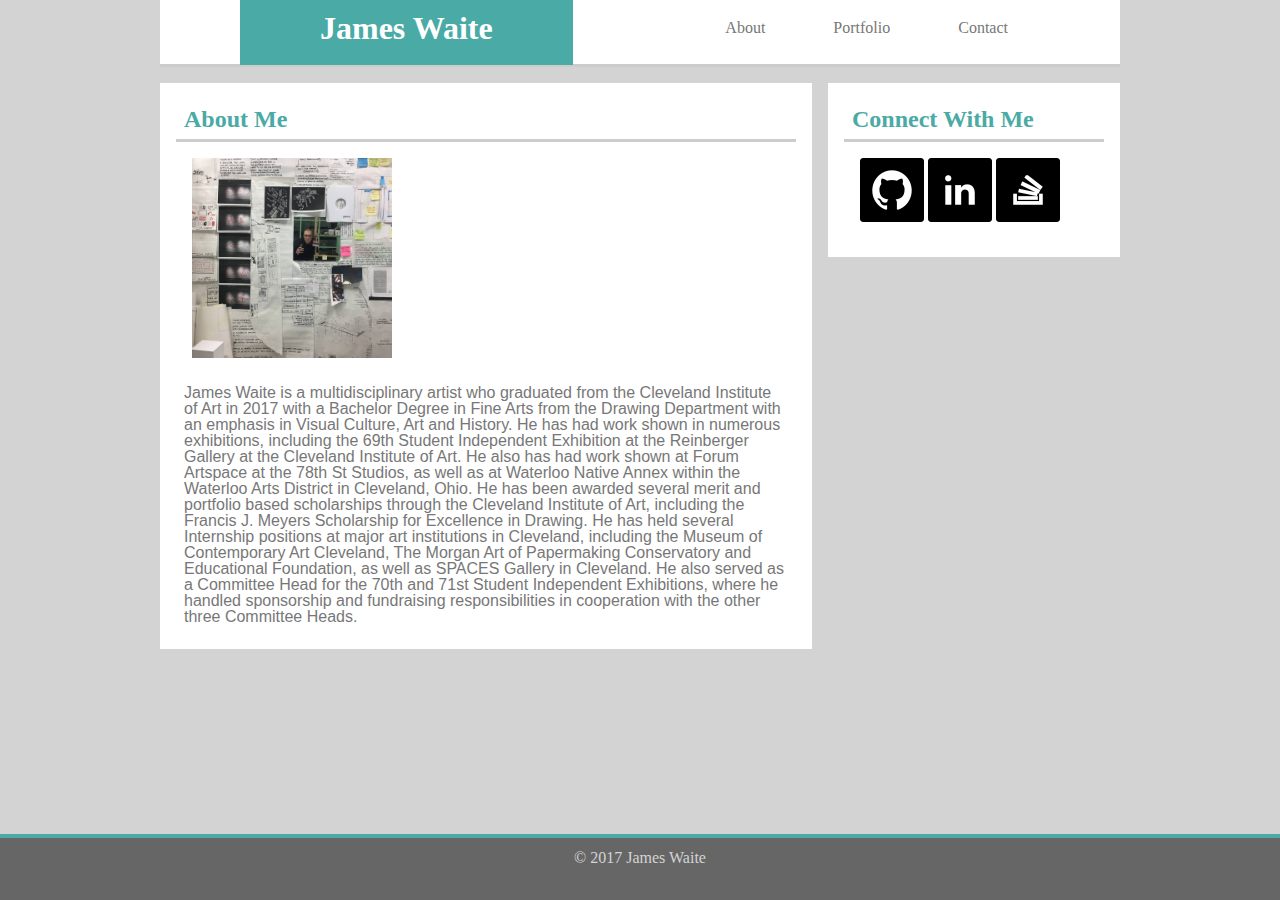
<file: index.html>
<!DOCTYPE html>
<html lang="us-en">
<head>

	<meta charset="UTF-8">
	<title>James Waite - About</title>
	<link rel="stylesheet" type="text/css" href="assets/css/reset.css">
	<link rel="stylesheet" type="text/css" href="assets/css/style.css">

</head>

<body id="main">
	
	<header>
    	<h1>James Waite</h1>
        	<nav>
            	<ul>
                	<a href="index.html" class="headLink"><li>About</li></a>
                	<a href="portfolio.html" class="headLink"><li>Portfolio</li></a>
                	<a href="contact.html" class="headLink"><li>Contact</li></a>
            	</ul>
        	</nav>
	</header>
	
	<div id="main">
		<div id="mainContent">

			<h2>About Me</h2>

			<img src="assets/images/profilepic.jpg" alt="Profile Picture" style="width:200px;height:200px;">
			
			<p>
				James Waite is a multidisciplinary artist who graduated from the Cleveland Institute of Art in 2017 with a Bachelor Degree in Fine Arts from the Drawing Department with an emphasis in Visual Culture, Art and History. He has had work shown in numerous exhibitions, including the 69th Student Independent Exhibition at the Reinberger Gallery at the Cleveland Institute of Art. He also has had work shown at Forum Artspace at the 78th St Studios, as well as at Waterloo Native Annex within the Waterloo Arts District in Cleveland, Ohio. He has been awarded several merit and portfolio based scholarships through the Cleveland Institute of Art, including the Francis J. Meyers Scholarship for Excellence in Drawing. He has held several Internship positions at major art institutions in Cleveland, including the Museum of Contemporary Art Cleveland, The Morgan Art of Papermaking Conservatory and Educational Foundation, as well as SPACES Gallery in Cleveland. He also served as a Committee Head for the 70th and 71st Student Independent Exhibitions, where he handled sponsorship and fundraising responsibilities in cooperation with the other three Committee Heads.
			</p>
		
		</div>

		<div id="sidebar">
			<h2>Connect With Me</h2>
			<ul>
				<a href="https://github.com/waitjameswaite" target="none"><img src="assets/images/if_github-square-social-media_764894.png" alt="gitHub" style="width:64px;height:64px"></a>
				<a href="https://www.linkedin.com/in/james-waite-265913139/" target="none"><img src="assets/images/if_linkedin-square-social-media_764863.png" alt="LinkedIn" style="width:64px;height:64px"></a>
				<a href="https://stackoverflow.com/users/8185106/waitjameswaite" target="none"><img src="assets/images/if_stackoverflow-square-social-media_764872.png" alt="StackOverflow" style="width:64px;height:64px"></a>
			</ul>
		</div>

	</div>

	<footer>
		&#169; 2017 James Waite
	</footer>
	
</body>
</html>
</file>
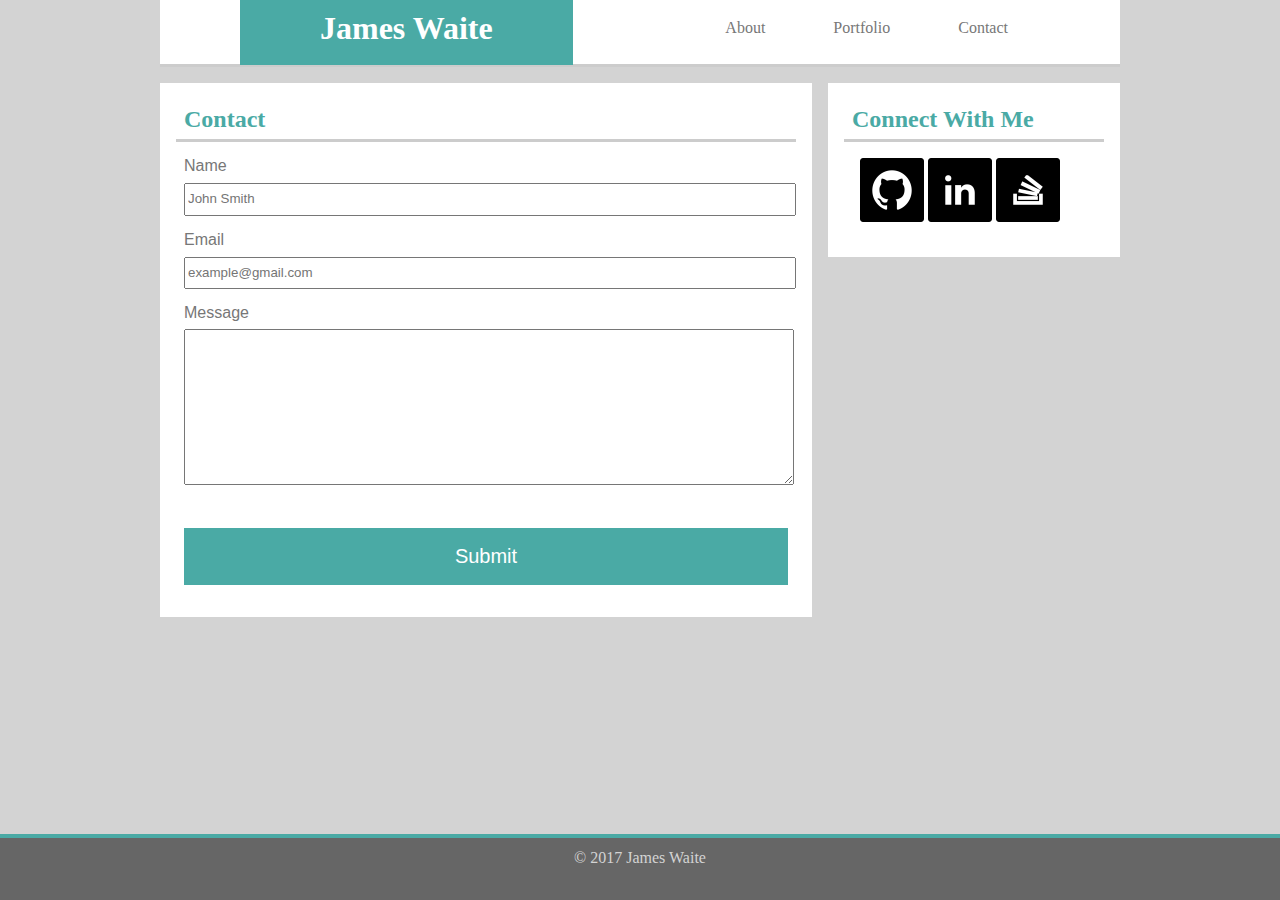
<file: contact.html>
<!DOCTYPE html>
<html lang="us-en">
<head>

	<meta charset="UTF-8">
	<title>James Waite - Contact Me</title>
	<link rel="stylesheet" type="text/css" href="assets/css/reset.css">
	<link rel="stylesheet" type="text/css" href="assets/css/style.css">

</head>

<body id="main">

	<header>
    	<h1>James Waite</h1>
        	<nav>
            	<ul>
                	<a href="index.html" class="headLink"><li>About</li></a>
                	<a href="portfolio.html" class="headLink"><li>Portfolio</li></a>
                	<a href="contact.html" class="headLink"><li>Contact</li></a>
            	</ul>
        	</nav>
	</header>

    <div id="main">
        <div id="mainContent">

            <h2>Contact</h2>

			<form action="">
				Name<br>
				<input type="text" name="name" placeholder="John Smith">
				<br>
				Email<br>
				<input type="text" name="email" placeholder="example@gmail.com">
				<br>
				Message<br>
				<textarea name="message" rows="10" cols="30"></textarea>
				<br><br>
				<input id="button" type="submit" value="Submit">
			</form>

        </div>
    </div>

    <div id="sidebar">
        <h2>Connect With Me</h2>
        <ul>
            <a href="https://github.com/waitjameswaite"  target="none"><img src="assets/images/if_github-square-social-media_764894.png" alt="gitHub" style="width:64px;height:64px"></a>
            <a href="https://www.linkedin.com/in/james-waite-265913139/"  target="none"><img src="assets/images/if_linkedin-square-social-media_764863.png" alt="LinkedIn" style="width:64px;height:64px"></a>
            <a href="https://stackoverflow.com/users/8185106/waitjameswaite"  target="none"><img src="assets/images/if_stackoverflow-square-social-media_764872.png" alt="StackOverflow" style="width:64px;height:64px"></a>
        </ul>
    </div>

   	<footer>
		&#169; 2017 James Waite
	</footer>

</body>
</html>
</file>
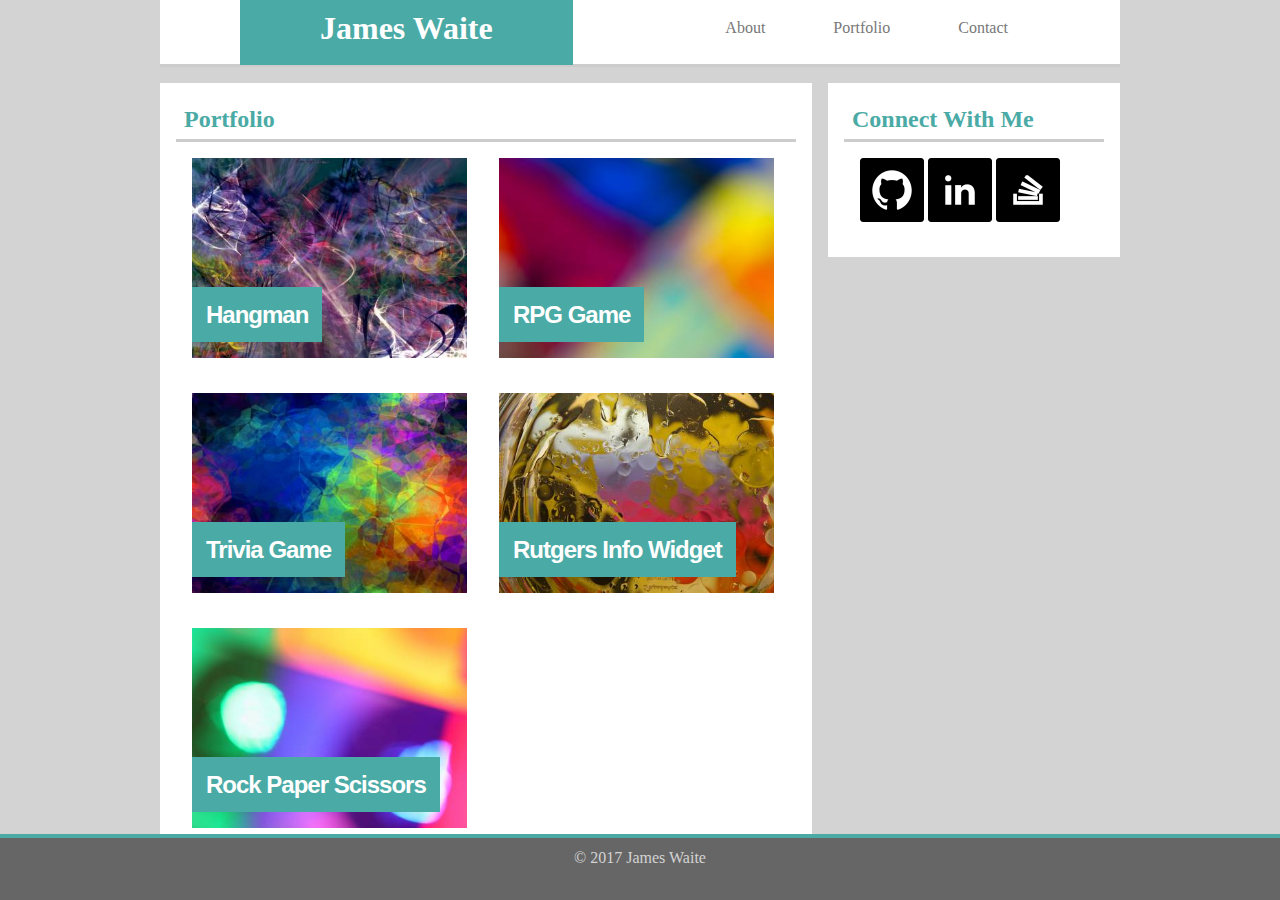
<file: portfolio.html>
<!DOCTYPE html>
<html lang="us-en">
<head>

	<meta charset="UTF-8">
	<title>James Waite - Portfolio</title>
    <link rel="stylesheet" type="text/css" href="assets/css/reset.css">
	<link rel="stylesheet" type="text/css" href="assets/css/style.css">

</head>

<body id="main">

	<header>
    	<h1>James Waite</h1>
        	<nav>
            	<ul>
                	<a href="index.html" class="headLink"><li>About</li></a>
                	<a href="portfolio.html" class="headLink"><li>Portfolio</li></a>
                	<a href="contact.html" class="headLink"><li>Contact</li></a>
            	</ul>
        	</nav>
	</header>

    <div id="main">
        <div id="mainContent">

            <h2>Portfolio</h2>

            <div class="image">
                <a href=""><img src="assets/images/abstract-q-c-400-300-1.jpg" alt="" style="width:275px;height:200px">
                    <h3><span>Hangman</span></h3>
                </a>
            </div>

            <div class="image">
                <a href=""><img src="assets/images/abstract-q-c-400-300-2.jpg" alt="" style="width:275px;height:200px">
                    <h3><span>RPG Game</span></h3>
                </a>
            </div>

            <div class="image">
                <a href=""><img src="assets/images/abstract-q-c-400-300-7.jpg" alt="" style="width:275px;height:200px">
                    <h3><span>Trivia Game</span></h3>
                </a>
            </div>

            <div class="image">
                <a href=""><img src="assets/images/abstract-q-c-400-300-8.jpg" alt="" style="width:275px;height:200px">
                    <h3><span>Rutgers Info Widget</span></h3>
                </a>
            </div>

            <div class="image">
                <a href=""><img src="assets/images/abstract-q-c-400-300-9.jpg" alt="" style="width:275px;height:200px">
                    <h3><span>Rock Paper Scissors</span></h3>
                </a>
            </div>

        </div>
    </div>

    <div id="sidebar">
        <h2>Connect With Me</h2>
        <ul>
            <a href="https://github.com/waitjameswaite" target="none"><img src="assets/images/if_github-square-social-media_764894.png" alt="gitHub" style="width:64px;height:64px"></a>
            <a href="https://www.linkedin.com/in/james-waite-265913139/" target="none"><img src="assets/images/if_linkedin-square-social-media_764863.png" alt="LinkedIn" style="width:64px;height:64px"></a>
            <a href="https://stackoverflow.com/users/8185106/waitjameswaite" target="none"><img src="assets/images/if_stackoverflow-square-social-media_764872.png" alt="StackOverflow" style="width:64px;height:64px"></a>
        </ul>
    </div>

    <br><br><br><br>

    <footer>
        &#169; 2017 James Waite
    </footer>

</body>
</html>
</file>
<file: assets/css/style.css>
html {
    position: relative;
    min-height: 100%;
}

header {
    position: relative;
    display: block;
    max-width: 960px;
    height: 2rem;
    margin: 0 auto;
    padding: 1rem 5rem;
    background: #ffffff;
    color: #fff;
    border-bottom: solid #cccccc;
/*    border-bottom-style: solid;
    border-bottom-color: #cccccc;*/
}

header h1 {
    line-height: 24px;
    font-size: 2rem;
    font-weight: 800;
    padding: 1.2rem 5rem;
    margin: 0;
    display: inline;
    background: #4aaaa5;
}

#main h2 {
    color: #4aaaa5;
    border-bottom: solid #cccccc;
}

nav {
    line-height: 24px;
    padding: 0;
    margin-bottom: 0;
    list-style: none;
    float: right;
    display: inline;
}

nav li {
    position: relative;
    display: inline-block;
    list-style-type: none;
    font-family: Georgia, Times, serif;
    color: #777777;
    padding: 0 2rem;
}

header nav ul a li:hover {
    text-decoration: underline;
}

#main {
    width: 960px;
    margin: 0 auto;
}

#mainContent {
    width: 620px;
    float: left;
    margin: 0 auto;
    padding: 1rem;
    margin-top: 1rem;
    background: white;
}

#mainContent h2 {
    font-size: 18pt;
    font-weight: 700;
    padding: 6pt;
}

#mainContent p {
    color: #777777;
    font-family: 'Arial', 'Helvetica Neue', Helvetica, sans-serif;
    line-height: 18pt
    padding: 12pt;
    margin: 6pt;
}

#mainContent img {
    padding: 6pt;
    margin: 6pt;
    overflow: auto;
}

#mainContent form {
    font-family: 'Arial', 'Helvetica Neue', Helvetica, sans-serif;
    color: #777777;
    padding: 6pt;
    line-height: 24pt;
}

#mainContent form input {
    margin-bottom: 6pt;
    line-height: 20pt;
    width: 100%;
}

#mainContent form textarea {
    width: 100%;
}

#button {
    background-color: #4aaaa5;
    border: none;
    color: white;
    padding: 15px 32px;
    text-align: center;
    width: 20px;
    text-decoration: none;
    display: inline-block;
    font-size: 20px;
    font-weight: 500;
}

#button:hover {
    cursor: pointer;
}

#sidebar {
    width: 260px;
    float: left;
    padding: 1rem;
    margin-left: 1rem;
    margin-top: 1rem;
    display: inline;
    list-style-type: none;
    background: white;
    color: #4aaaa5;
}

#sidebar h2 {
    font-size: 18pt;
    font-weight: 700;
    padding: 6pt;
}

#sidebar ul {
    width: 90%;
    margin: 0 auto;
    padding: 12pt;
}

#sidebar ul a:hover {
    opacity: .5;
}

.image {
    position: relative;
    float: left;
}

h3 {
    position: absolute;
    top: 150px;
    left: 16px;
}

h3 span {
    color: white;
    font: bold 18pt/45px 'Arial', 'Helvetica Neue', Helvetica, sans-serif;
    width: 275px;
    margin: 0 auto;
    letter-spacing: -1px;
    background: #4aaaa5;
    padding: 14px;
}

footer {
    position: absolute;
    left: 0;
    bottom: 0;
    height: 50px;
    width: 100%;
    padding-top: 12px;
    text-align: center;
    color: lightgrey;
    background: #666666;
    border-top: solid 4px #4aaaa5;
}

body {
    /*background-image: assets/images/cork-wallet.png;*/
    background: lightgrey;
    margin: 0 0 50px;
}
</file>
